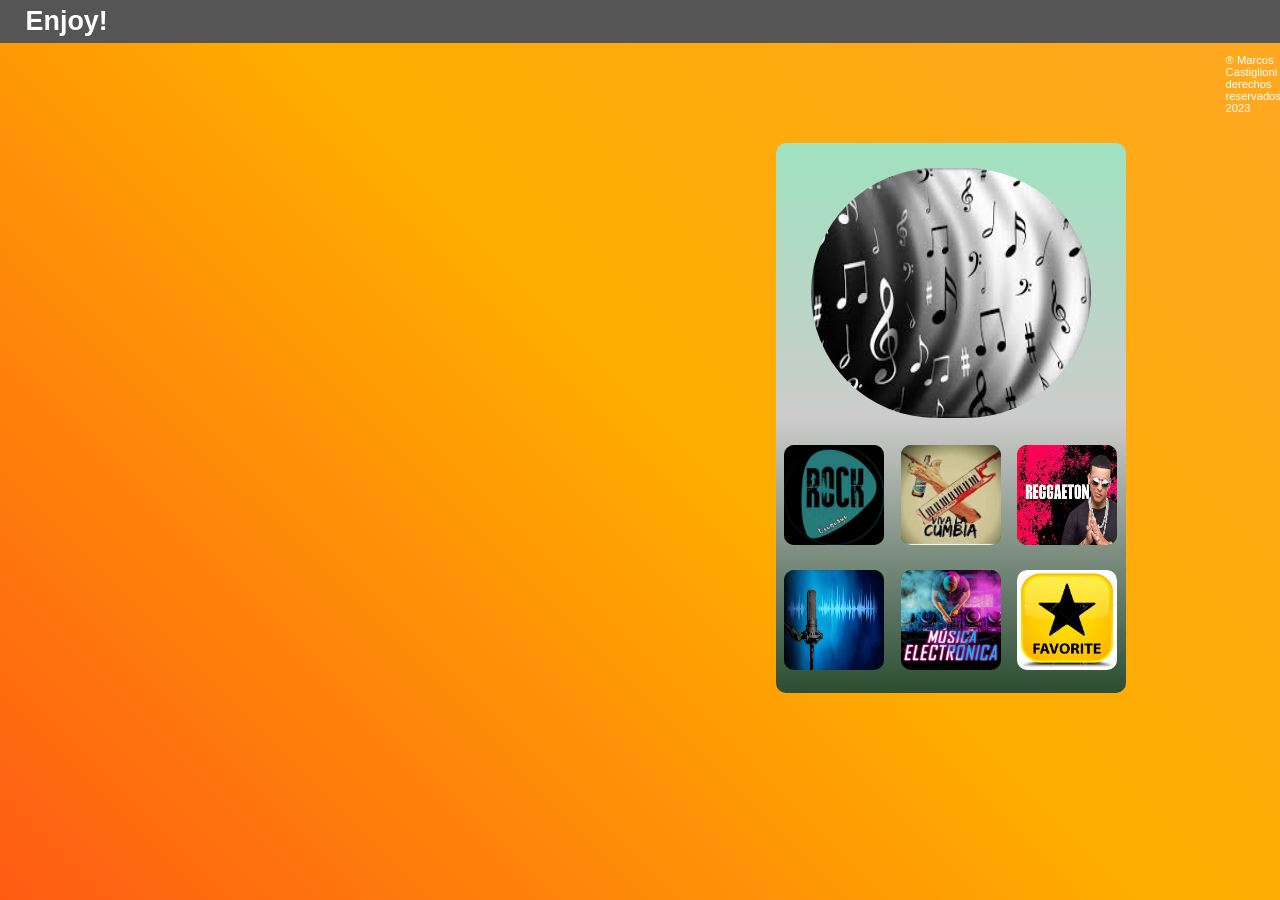
<file: Index.html>
<!DOCTYPE html PUBLIC "-//W3C//DTD XHTML 1.0 Strict//EN" "http://www.w3.org/TR/xhtml1/DTD/xhtml1-strict.dtd">
<html xmlns="http://www.w3.org/1999/xhtml">
<head>
<meta http-equiv="Content-Type" content="text/html; charset=utf-8"/>
<title>Music app</title>
<link rel="stylesheet" href="estilo.css" type="text/css">
</head>
<body>
<div id="header"><h1>Enjoy!</h1></div>
<div class="cuadro"></div>
<div id="content">
<div id="rocola">
<div id="base">
<div ><img class="superior" onclick="imprimir()"  src='imagenes\portada.png'></div>
<div class="container">
<div class="medio"><img class="logo" onclick="mostrarLista('rock')"  src='imagenes/rock.png'></div>
<div class="medio"><img class="logo" onclick="mostrarLista('cumbia')"  src='imagenes/cumbia.png'></div>
<div class="medio"><img class="logo" onclick="mostrarLista('regeton')"  src='imagenes/regeton.png'></div>
</div>
<div class="container">
<div class="medio"><img class="logo" onclick="mostrarLista('radio')"  src='imagenes/radio.png'></div>
<div class="medio"><img class="logo" onclick="mostrarLista('electronica')"  src='imagenes/electronica.png'></div>
<div class="medio"><img class="logo" onclick="mostrarLista('favoritos')"  src='imagenes/favoritos.png'></div>
</div>
<div class="container">
    <div id="reproductorAudio" ></div>
    </div>

</div>
</div>
<div id="lista">
                                                                                                                      
</div>
 

<script src='js.js'></script>
<p style='color: white;'>® Marcos Castiglioni derechos reservados 2023</p>
</body>
</file>
<file: estilo.css>
body {
    margin: 0;
    font-size: 0.7em;
    font-family: Verdana, Arial, Helvetica, sans-serif;
    background-image: linear-gradient(to right, grey, white);
    background: linear-gradient(45deg, #ff5714, #ffad00, #ffa72a, #ffbc40, #ff964f, #ff5714);
    background-size: 400% 400%;
    animation: gradientAnimation 15s linear infinite;
  }
  
  @keyframes gradientAnimation {
    0% {
      background-position: 0% 50%;
    }
    100% {
      background-position: 100% 50%;
    }
  }
  
  fieldset {
    padding: 0 15px 10px 15px;
  }
  
  h1 {
    font-size: 2.4em;
    margin: 0;
    color: #FFF;
  }
  
  h2 {
    font-size: 1.7em;
    margin: 0;
    color: #CC0050;
  }
  
  h3 {
    font-size: 1.2em;
    margin: 10px 0 0 0;
    color: #000000;
  }
  
  #header {
    width: 96%;
    margin: 0 0 0 0;
    padding: 6px 2% 6px 2%;
    font-family: "trebuchet MS", Verdana, sans-serif;
    color: #FFF;
    background-color: #555555;
  }
  
  #rocola {
    margin: 100px 750px;
    margin-right: 0px;
  }
  
  #content {
    margin: 0 0 0 2%;
    position: relative;
    display: flex;
  }
  
  #base {
    width: 350px;
    height: 550px;
    background: linear-gradient( #9fe2bf, #cccccc, #2b4e32);
    border-radius: 10px 10px 10px 10px;
    position: absolute;
    z-index: 1;
  }
  
  .superior {
    width: 280px;
    height: 250px;
    background: green;
    border-radius: 150px 150px 150px 150px;
    position: relative;
    z-index: 2;
    margin: 0 auto;
    margin-left: 35px;
    margin-top: 25px;
  }
  
  .container {
    display: flex;
    justify-content: center;
  }
  
  .medio {
    width: 100px;
    height: 100px;
    background: green;
    border-radius: 10px 10px 10px 10px;
    z-index: 2;
    margin: 0 auto;
    margin-top: 25px;
    cursor: pointer;
    transition: background-color 0.3s;
  }
  
  .medio img:hover {
    transform: scale(1.1);
  }
  
  .logo {
    width: 100px;
    height: 100px;
    background: green;
    border-radius: 10px 10px 10px 10px;
    z-index: 2;
    margin: 0 auto;
  }
  
  .content-container {
    background: #FFF;
    width: 96%;
    margin-top: 8px;
    padding: 10px;
    position: relative;
    width: 1000px;
    height: 470px;
    margin-left: 400px;
    margin-top: 200px;
  }
  
  .icon {
    width: 150px;
    height: 150px;
  }
  
  #lista {
    margin-left: 450px;
    margin-top: 100px;
  }
  
  #reproductorAudio {
    margin-top: 33px;
    border-radius: 15px;
  }

  h2:hover {
    transform: scale(1.1);
  }
</file>
